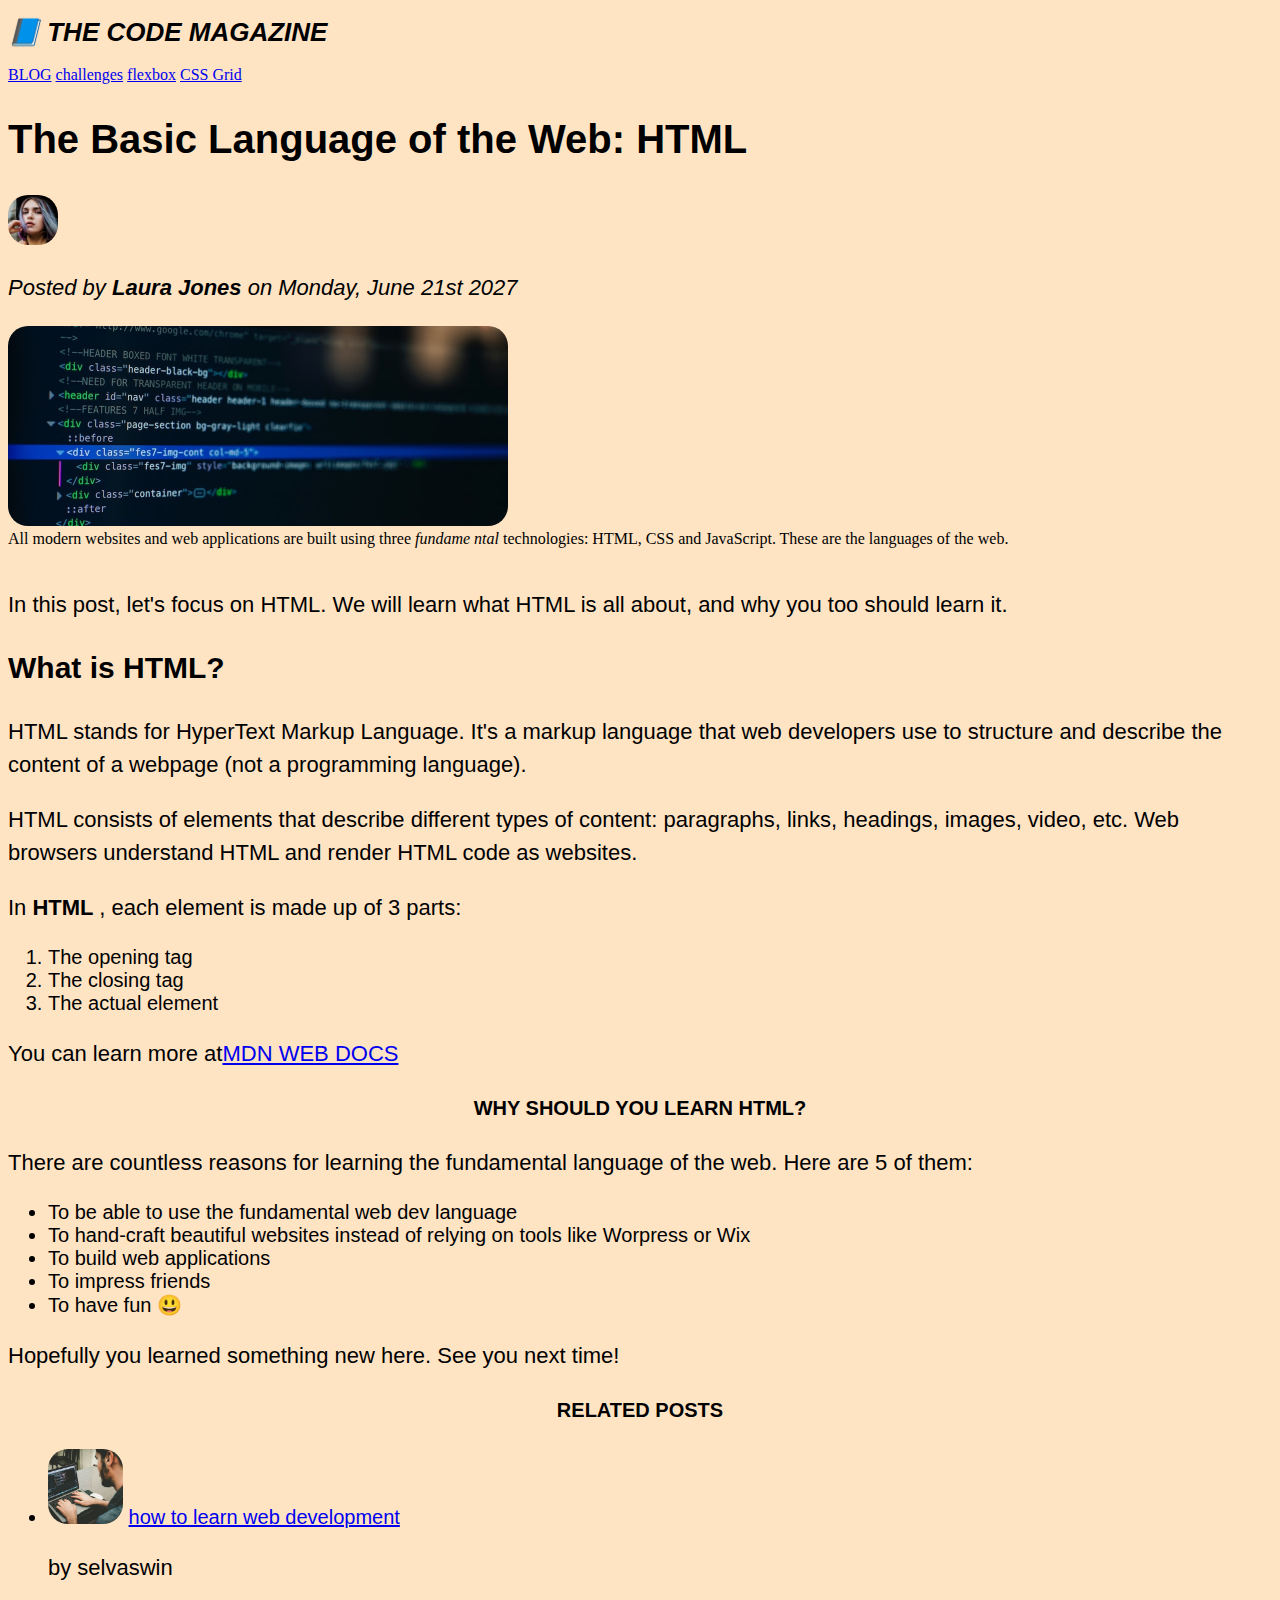
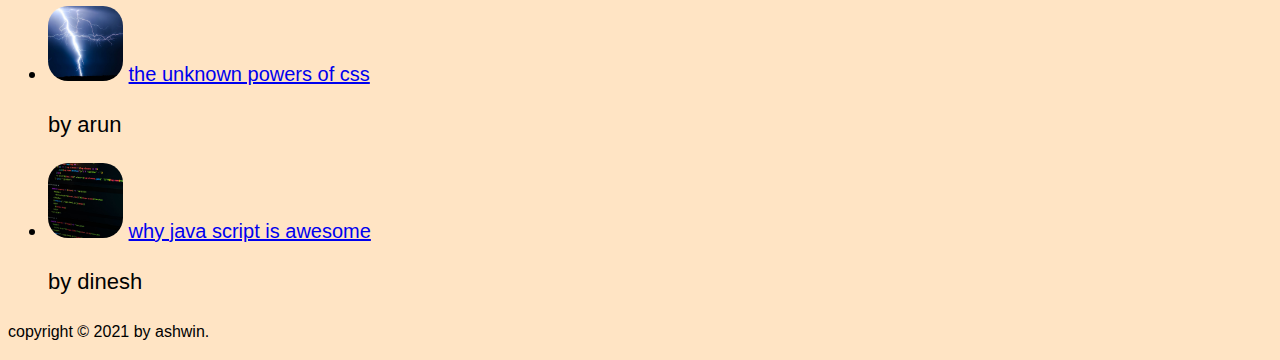
<file: index.html>
<!DOCTYPE html>
<html lang="en">
<head>
    <meta charset="UTF-8"/>

    <link href="style.css" rel="stylesheet" />
   <title>The basic language of the web:html</title>
   <style>
       body{
           background-color: bisque;
       }
     
       img{
           border-radius: 20px;
      }
   </style>
</head>
<body>
    <header>
    <h1>📘 The Code Magazine</h1>
    <nav>
    <a href="/blog.html">BLOG</a>
    <a href="#">challenges</a>
    <a href="#">flexbox</a>
    <a href="#">CSS Grid</a>
    </nav>
    </header>
    <article>
        <header>
    <h2>The Basic Language of the Web: HTML</h2>
    <img src="img/laura-jones.jpg" alt="head shot" width="50" height="50">
    
    <p id="author">Posted by <strong>Laura Jones</strong> on Monday, June 21st 2027</p>
     <img src="img/post-img.jpg" alt="html code on the screen" width="500" height="200" >
    </header>
    <div>All modern websites and web applications are built using three <i>fundame  ntal</i> technologies: HTML, CSS and JavaScript. These are the languages of the web.</div>
    <br>
    <p>In this post, let's focus on HTML. We will learn what HTML is all about, and why you too should learn it.
    </p>
    <h3>What is HTML?</h3>

    <p>HTML stands for HyperText Markup Language. It's a markup language that web developers use to structure and describe the content of a webpage (not a programming language).</p>

    <p>HTML consists of elements that describe different types of content: paragraphs, links, headings, images, video, etc. Web browsers understand HTML and render HTML code as websites.</p>

    <p>
        In <strong>HTML </strong>, each element is made up of 3 parts: </p>
    <ol>
        <li> The opening tag</li>
        <li>The closing tag</li>
        <li>The actual element</li>
    </ol>
    <P> You can learn more at<a href="https://developer.mozilla.org/en-US/docs/Web/HTML" target="_blank">MDN WEB DOCS</a></P>

    <h4>Why should you learn HTML?</h4>  
    <p>
        There are countless reasons for learning the fundamental language of the web. Here are 5 of them:
    </p>
        <ul>
       <li> To be able to use the fundamental web dev language </li>
       <li> To hand-craft beautiful websites instead of relying on tools like Worpress or Wix</li>
       <li>To build web applications</li> 
       <li>To impress friends</li>   
       <li> To have fun 😃</li>   
      </ul> 
      <p>Hopefully you learned something new here. See you next time!</p>
      </article>
      <aside>
          <h4>Related posts</h4>
          <ul>
              <li>
              <img src="img/related-1.jpg" alt="person programming" width="75" height="75"/>
              <a href="#">how to learn web development</a>
              <p>by selvaswin</p>
              <li>
                  <img src="img/related-2.jpg" alt="lightning" width="75" height="75"/>
                  <a href="#">the unknown powers of css</a>
                 <p>by arun</p>
              </li>
              <li>
                  <img src="img/related-3.jpg" alt="java script code on a screen" width="75" height="75"/>
                  <a href="#">why java script is awesome</a>
                  <p> by dinesh</p>
              </li>
          </ul>
      </aside>
      <footer>
          <p>
            copyright &copy; 2021 by ashwin.
          </p>
      </footer>
</body>
</html>
</file>
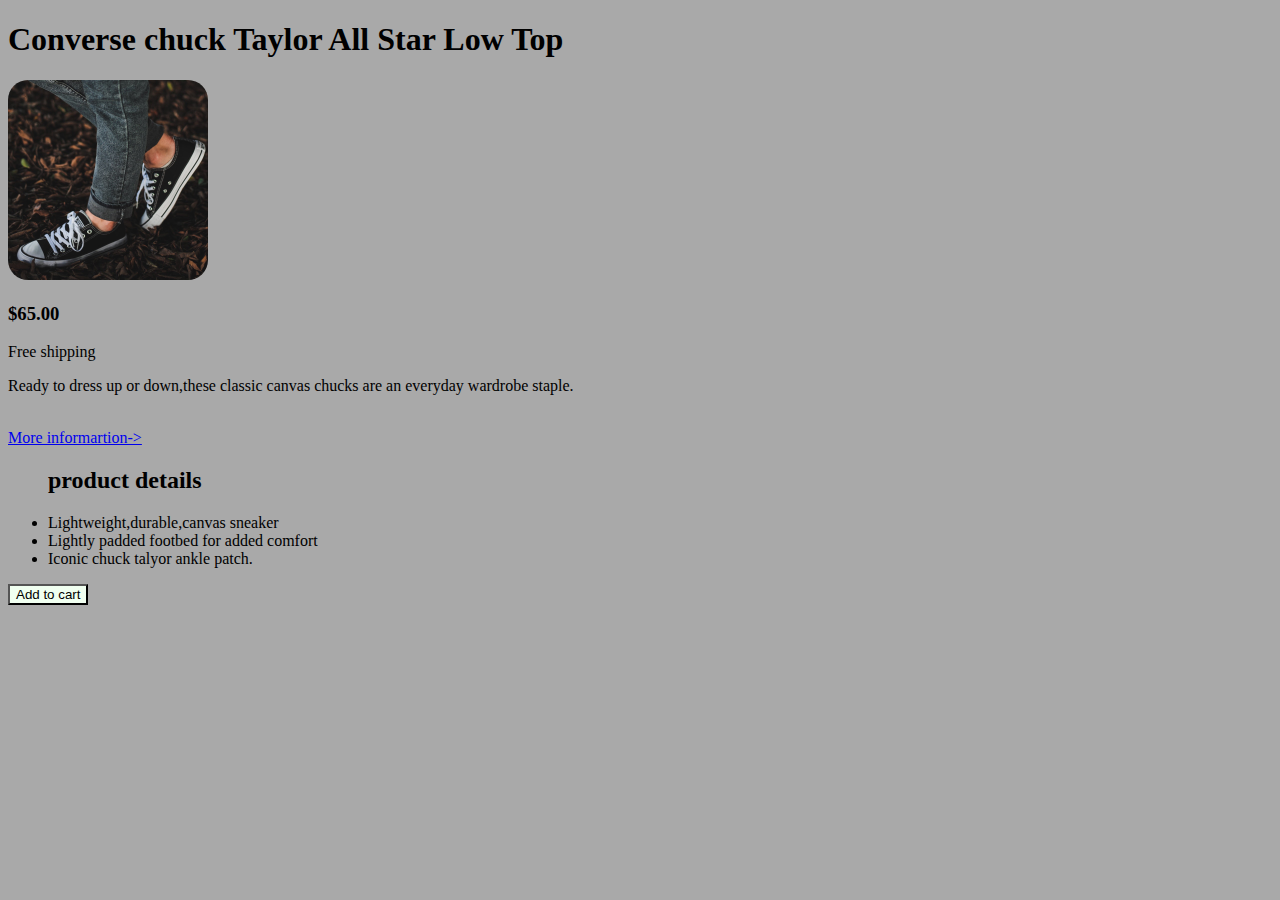
<file: selva.html>
<!DOCTYPE html>
<html>
    <head>
       <title>
           chuck
       </title>
       <style>
           body{
               background-color: darkgrey;
           }
           img{
               border-radius: 20px;
           }
           button{
               background-color: honeydew;
           }
           
       </style>
    </head>
    <body>
        <h1>
            Converse chuck Taylor All Star Low Top
        </h1>
        <img src="/img/challenges.jpg" alt="shoe" height="200" width="200"/>
        <br>
        <h3>$65.00</h3>
        <p>Free shipping</p>
        <p>Ready to dress up or down,these classic canvas chucks are an everyday wardrobe staple.</p>
        <br>
        <a href="#">More informartion-></a>

        <ul>
            <h2>product details</h2>
            <li>Lightweight,durable,canvas sneaker</li>
            <li>Lightly padded footbed for added comfort</li>
            <li>Iconic chuck talyor ankle patch.</li>
        </ul>
        <button>Add to cart</button>
    </body>
</html>
</file>
<file: style.css>
h1,h2,h3,h4,p,li{
    font-family: sans-serif;
}


h1{
    
    font-size: 26px;
    
    text-transform: uppercase;
    font-style:italic;
}

h2{
    font-size: 40px;
   
}
h3{
    font-size: 30px;
   
}
h4{
    font-size: 20px;
   
    text-transform: uppercase;
    text-align:center;
}
p{
    font-size: 22px;

    line-height: 1.5;
}

li{
    font-size: 20px;
   
}
footer p{
    font-size: 16px;
}

/*article header p{
    font-style: italic;
}*/
#author{
    font-style: italic;
}
</file>
